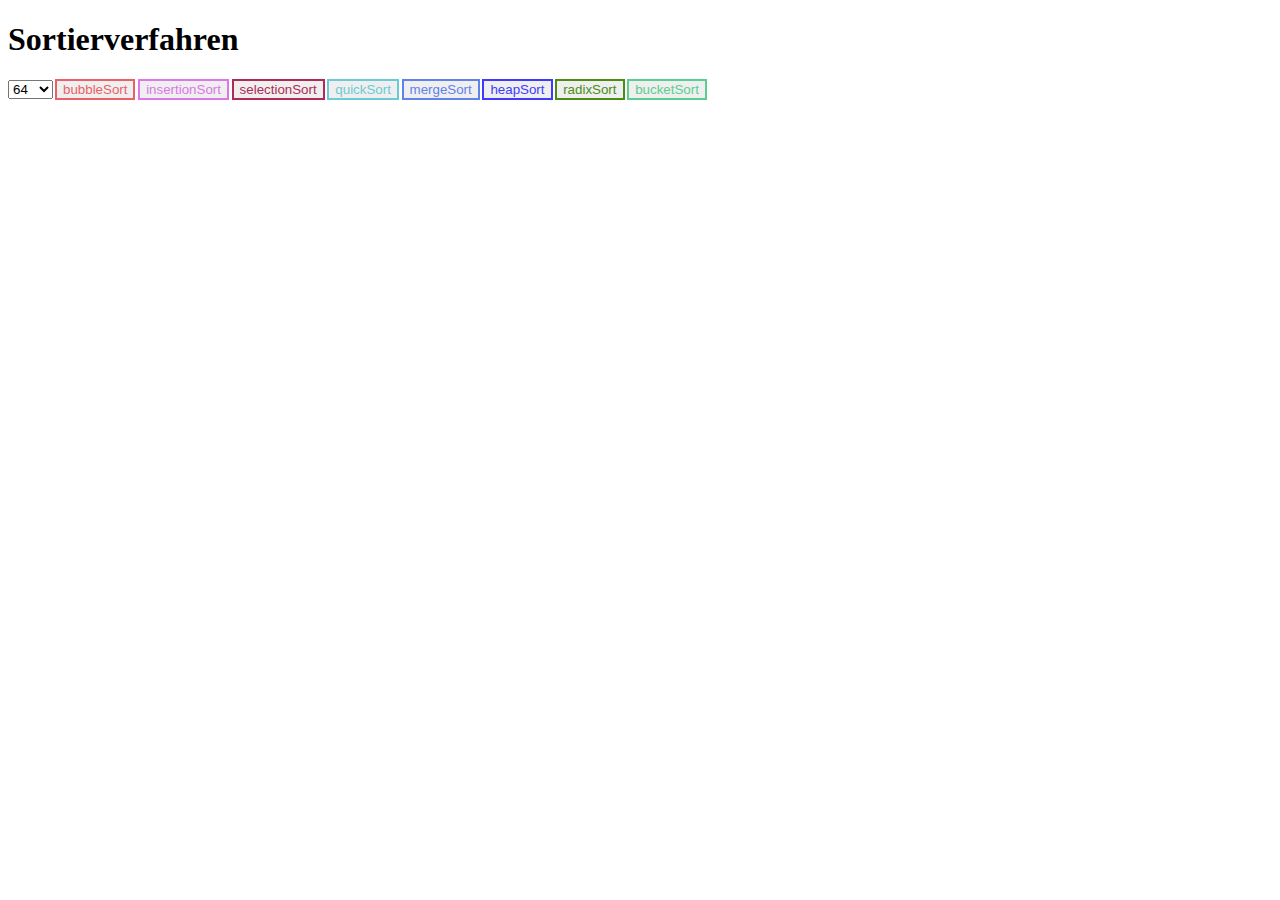
<file: viewer/index.html>
<!DOCTYPE html>
<html>
<head>
	<meta charset="UTF-8">
	<meta name="viewport" content="width=device-width,initial-scale=1">
	<title>Sorting</title>
	<link rel="stylesheet" href="https://gymburgdorf-ef23.github.io/helpers/basicstyle.css"></link>
	<link rel="stylesheet" href="./sorting.css"></link>
	<style>
		.btn[disabled] {opacity: 0.2;}
	</style>
	<script src="./sortinghelpers.js"></script>
	<script src="./renderhelpers.js"></script>
	<script src="./sortingalgosToRender.js"></script>
</head>
<body>
	<!--button onclick="window.paused=!window.paused">p</button-->
	<h1>Sortierverfahren</h1>
	<div class="controls">
		<select name="N">
			<option value="64">64</option>
			<option value="128">128</option>
			<option value="256">256</option>
		</select>
	</div>
	<div class="diagram"></div>
	<script>

		for(let sorter of Object.keys(sorters)) {
			document.querySelector(".controls").innerHTML += `<button class="btn ${sorter}" onClick="run('${sorter}')">${sorter}</button>`
		}

		async function run(sorter) {
			document.querySelectorAll(".btn").forEach(n=>n.setAttribute("disabled", "disabled"))
			const N = + document.querySelector("[name=N]").value
			const list = createList(N)
			renderList(list)
			await sorters[sorter](list)
			document.querySelectorAll(".btn").forEach(n=>n.removeAttribute("disabled"))
		}


	</script>
</body>
</html>
</file>
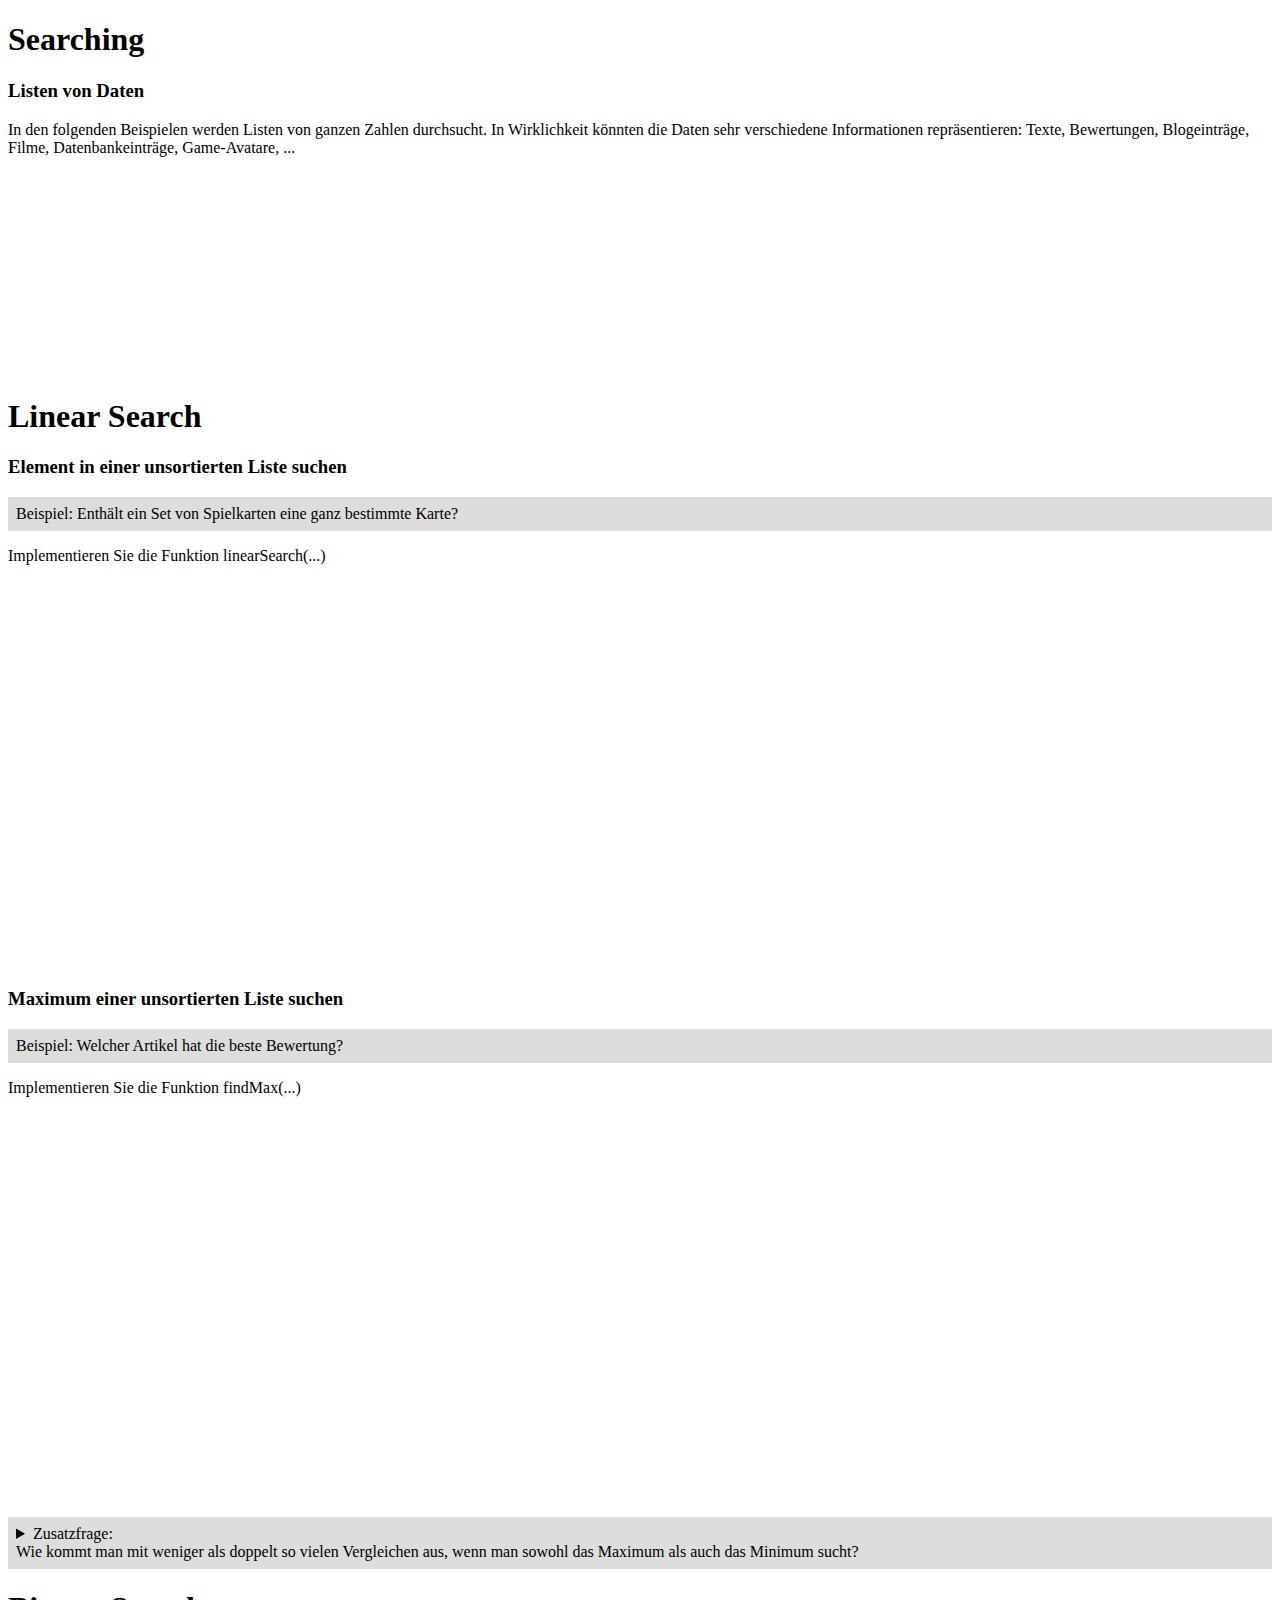
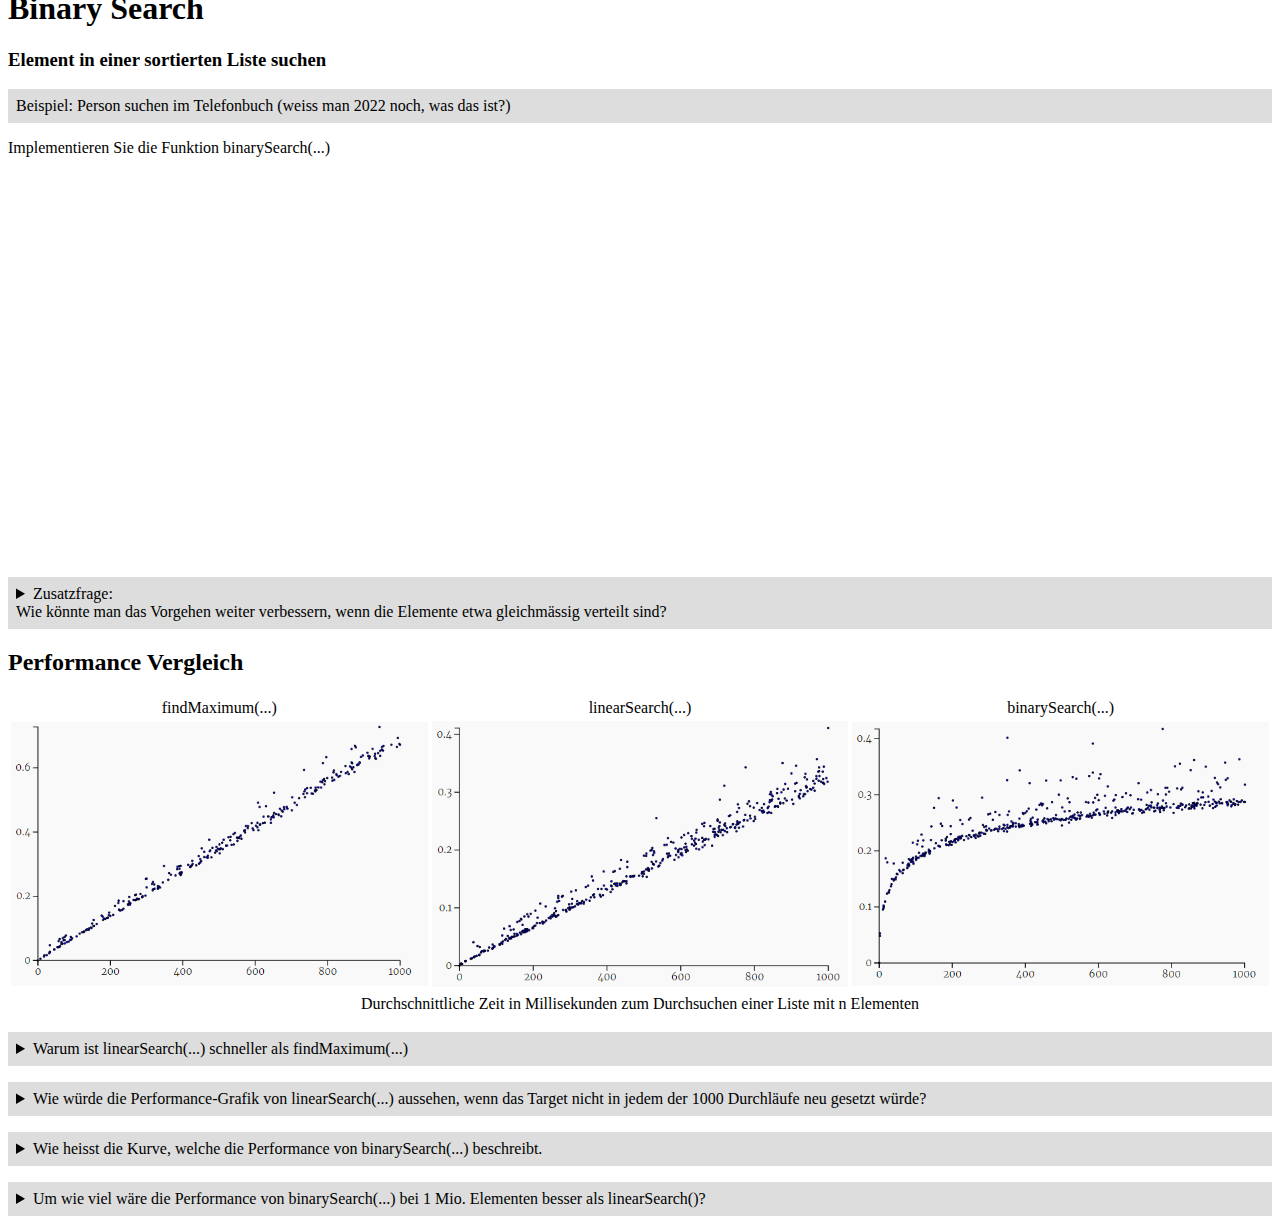
<file: searching.html>
<!DOCTYPE html>
<html lang="en">
<head>
  <meta charset="UTF-8">
  <title>Searching</title>
  <link rel="stylesheet" href="https://gymburgdorf-ef23.github.io/helpers/basicstyle.css"></link>
  <style>
    p {margin: 1em 0;}
    .example {background-color: #ddd; margin: 1em 0; padding: 0.5em;}
    details {margin: 1em 0;}
    summary {background-color: #ddd; padding: 0.5em;}
    details>div {background-color: #eee; margin-bottom: 1em 0; padding: 0.5em;}
    .performance {margin-bottom: 1em;}
    .performance td {width: 33%; text-align: center;}
    .performance img {width: 100%;}
  </style>
</head>
<body>
<h1>Searching</h1>
<h3>Listen von Daten</h3>
  <p>In den folgenden Beispielen werden Listen von ganzen Zahlen durchsucht. In Wirklichkeit könnten die Daten sehr verschiedene Informationen repräsentieren: Texte, Bewertungen, Blogeinträge, 
    Filme, Datenbankeinträge, Game-Avatare, ...</p>
<iframe src="https://trinket.io/embed/python/24c7a1c69e" width="100%" height="200" frameborder="0" marginwidth="0" marginheight="0" allowfullscreen></iframe>
<h1>Linear Search</h1>
<h3>Element in einer unsortierten Liste suchen</h3>
  <div class="example">Beispiel: Enthält ein Set von Spielkarten eine ganz bestimmte Karte?</div>
  <div>Implementieren Sie die Funktion linearSearch(...)</div>
  <iframe src="https://trinket.io/embed/python/cbec6f0f18" width="100%" height="400" frameborder="0" marginwidth="0" marginheight="0" allowfullscreen title="linear_search_template"></iframe>
<h3>Maximum einer unsortierten Liste suchen</h3>
  <div class="example">Beispiel: Welcher Artikel hat die beste Bewertung?</div>
  <div>Implementieren Sie die Funktion findMax(...)</div>
  <iframe src="https://trinket.io/embed/python/3503bf04b6" width="100%" height="400" frameborder="0" marginwidth="0" marginheight="0" allowfullscreen title="findMax_template"></iframe>
  <div>
    <details>
      <summary>Zusatzfrage:<br>Wie kommt man mit weniger als doppelt so vielen Vergleichen aus, wenn man sowohl das Maximum als auch das Minimum sucht?</summary>
      <div>Man kann immer die nächsten zwei Elemente a und b vergleichen. Anschliessend vergleicht man das grössere mit dem bisherigen Maximum und das kleinere mit dem bisherigen Minimum.
      So braucht man pro zwei Elemente nur drei Vergleiche statt vier. Diese Verbesserung ist also nicht enorm, die Laufzeit bleibt linear.</div>
    </details>
  </div>

<h1>Binary Search</h1>
<h3>Element in einer sortierten Liste suchen</h3>
  <div class="example">Beispiel: Person suchen im Telefonbuch (weiss man 2022 noch, was das ist?)</div>
  <div>Implementieren Sie die Funktion binarySearch(...)</div>
  <iframe src="https://trinket.io/embed/python/e49a5420cf" width="100%" height="400" frameborder="0" marginwidth="0" marginheight="0" allowfullscreen title="binary_search_template"></iframe>
  <div>
  <details>
    <summary>Zusatzfrage:<br>Wie könnte man das Vorgehen weiter verbessern, wenn die Elemente etwa gleichmässig verteilt sind?</summary>
    <div>Man kann für den nächsten Versuch statt der Mitte eine Position wählen, die etwa der erwarteten Position entspricht (für den Namen Zaugg kann man eher hinten im Telefonbuch aufschlagen). Man nennt dies <i>interpolierendes Suchen</i>.</div>
  </details>
  </div>
<h2>Performance Vergleich</h2>
  <table class="performance">
    <tr>
      <td>findMaximum(...)</td>
      <td>linearSearch(...)</td>
      <td>binarySearch(...)</td>
    </tr>
    <tr>
      <td><img src="./performance-findMax.png"></td>
      <td><img src="./performance-linearSearch.png"></td>
      <td><img src="./performance-binarySearch.png"></td>
    </tr>
    <tr>
      <td colspan=3>Durchschnittliche Zeit in Millisekunden zum Durchsuchen einer Liste mit n Elementen</td>
    </tr>
  </table>
  <details>
    <summary>Warum ist linearSearch(...) schneller als findMaximum(...)</summary>
    <div>...</div>
  </details>
  <details>
    <summary>Wie würde die Performance-Grafik von linearSearch(...) aussehen, wenn das Target nicht in jedem der 1000 Durchläufe neu gesetzt würde?</summary>
    <div>...</div>
  </details>
  <details>
    <summary>Wie heisst die Kurve, welche die Performance von binarySearch(...) beschreibt.</summary>
    <div>...</div>
  </details>
  <details>
    <summary>Um wie viel wäre die Performance von binarySearch(...) bei 1 Mio. Elementen besser als linearSearch()?</summary>
    <div>...</div>
  </details>
  
</body>
</html>
</file>
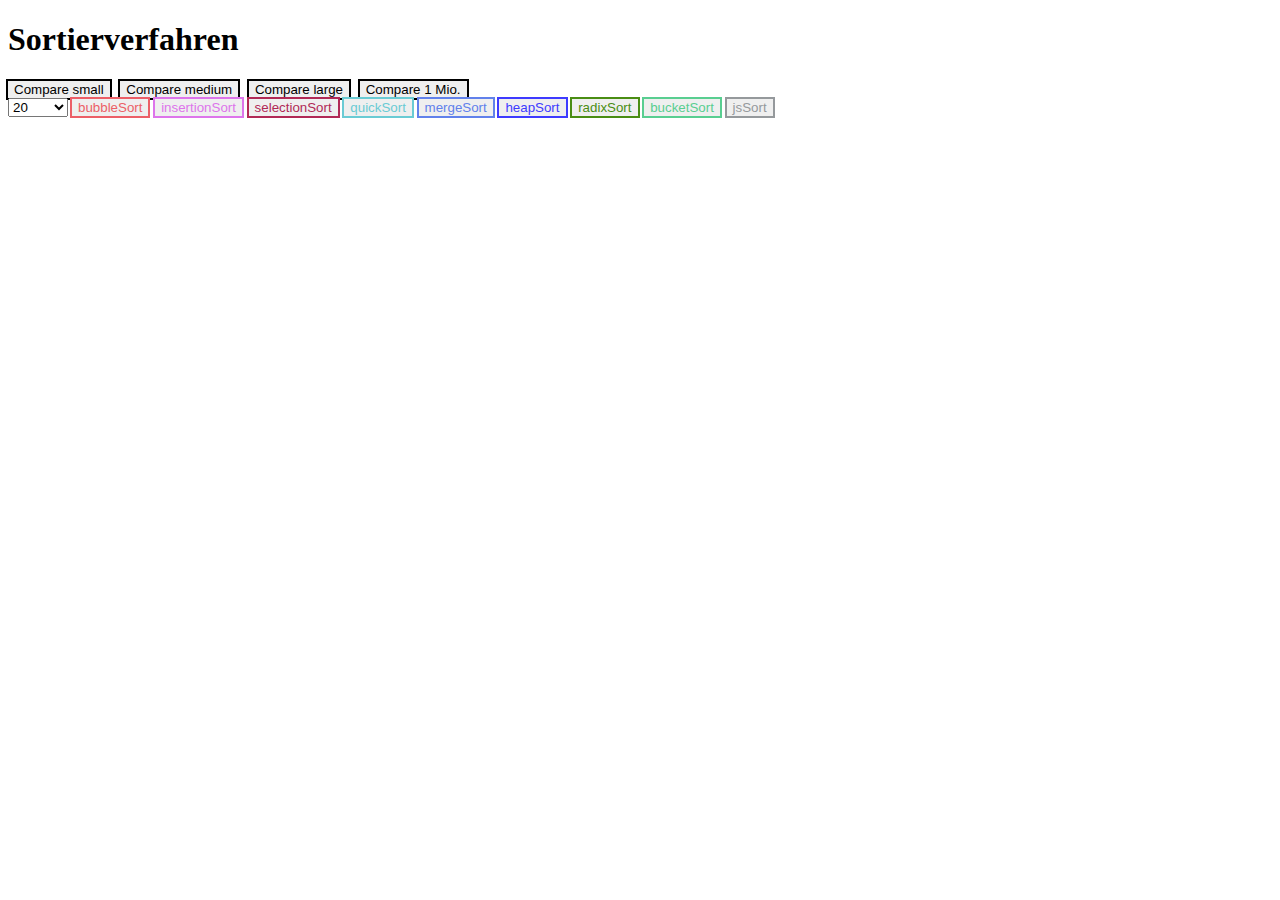
<file: viewer/performance.html>
<!DOCTYPE html>
<html>
<head>
	<meta charset="UTF-8">
	<meta name="viewport" content="width=device-width,initial-scale=1">
	<title>Sorting</title>
	<link rel="stylesheet" href="https://gymburgdorf-ef23.github.io/helpers/basicstyle.css"></link>
	<link rel="stylesheet" href="./sorting.css"></link>
	<script src="./sortinghelpers.js"></script>
	<script src="./performancePlots.js"></script>
	<script src="./sortingalgosSimplecode.js"></script>
</head>
<body>
	<h1>Sortierverfahren</h1>
	<div class="controls">
		<div>
			<button onclick="compareSmall()">Compare small</button>
			<button onclick="compareMedium()">Compare medium</button>
			<button onclick="compareLarge()">Compare large</button>
			<button onclick="compareMillion()">Compare 1 Mio.</button>
		</div>
		<select name="Nmax">
			<option value="20">20</option>
			<option value="50">50</option>
			<option value="100">100</option>
			<option value="200">200</option>
			<option value="500">500</option>
			<option value="1000">1000</option>
			<option value="2000">2000</option>
			<option value="5000">5000</option>
			<option value="10000">10000</option>
			<option value="20000">20000</option>
			<option value="50000">50000</option>
		</select>
	</div>
	<div class="diagram"></div>
	<script>
		
		for(let sorter of Object.keys(sorters)) {
			document.querySelector(".controls").innerHTML += `<button class="btn ${sorter}" onClick="runTest('${sorter}')">${sorter}</button>`
		}

		let msgId = 0
		async function postTest({sortWorker, sorter, N, runs=10}) {
			return new Promise((resolve) => {
				const myId = msgId++
				const myListener = (e) => {
					const {sorter, N, t, myId: answerId} = e.data
					if(answerId === myId) {
						sortWorker.removeEventListener('message', myListener)
						resolve(t)
					}
				}
				sortWorker.addEventListener('message', myListener)
				sortWorker.postMessage({sorter, N, runs, myId})
			})
		}

		async function runTest(sorter) {
			const Nmax = + document.querySelector("[name=Nmax]").value
			const points = []
			
			for(let N of testRuns(Nmax, Math.min(200, Nmax))) {
				const sortWorker = new Worker("./sortworker.js")
				const t = await postTest({sortWorker, sorter, N, runs: 1000000 / Nmax})
				points.push([N, t, sorter])
				document.querySelector(".diagram").innerHTML =  renderPoints(points)
				sortWorker.terminate()
				await sleep(20)
			}
		}

		async function compare(candidates, Nmax, Nvalues, runs) {
			const points = []
			for(let sorter of candidates) {
				for(let N of testRuns(Nmax, Nvalues)) {
					const sortWorker = new Worker("./sortworker.js")
					const t = await postTest({sortWorker, sorter, N, runs})
					points.push([N, t, sorter])
					document.querySelector(".diagram").innerHTML =  renderPoints(points)
					sortWorker.terminate()
					await sleep(20)
				}
			}
		}

		async function compareSmall() {
			await compare(Object.keys(sorters), 100, 50, 20000)
		}

		async function compareMedium() {
			await compare(Object.keys(sorters), 2000, 50, 200)
		}

		async function compareLarge() {
			await compare( ["quickSort", "mergeSort", "heapSort", "radixSort", "bucketSort", "jsSort"], 50000, 50, 50)
		}

		async function compareMillion() {
			await compare( ["quickSort", "mergeSort", "heapSort", "radixSort", "bucketSort", "jsSort"], 1000000, 30, 5)
		}

		function testRuns(Nmax, points) {
			const runs = []
			const dN = Nmax / points
			const teeth = 4
			let next = Nmax
			for(let i = 0; i < points; i++) {
				runs.push(Math.floor(next))
				next -= dN * teeth
				if(next <= 0) {
					next += Nmax - dN
				}
			}
			return runs
		}


	</script>
</body>
</html>
</file>
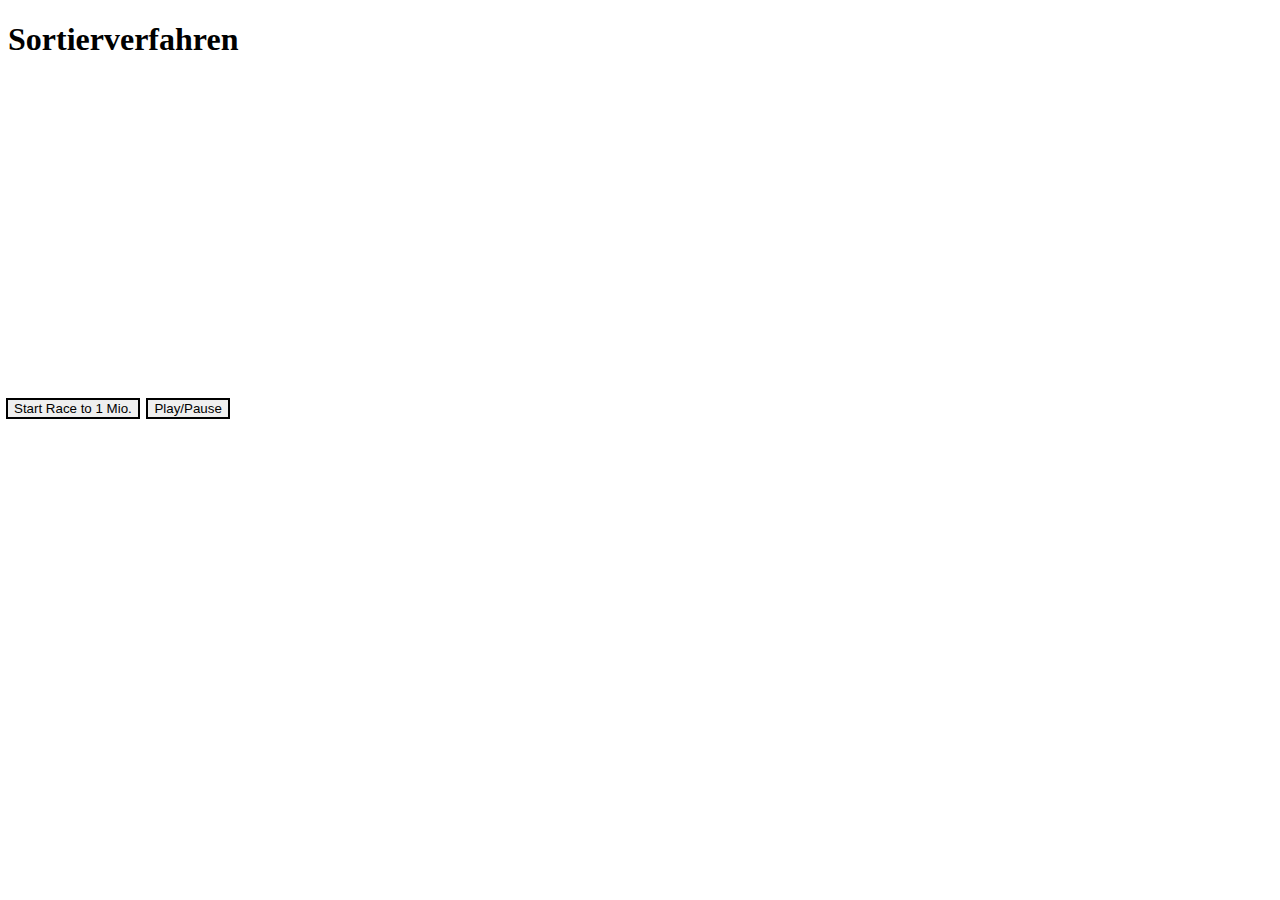
<file: viewer/race.html>
<!DOCTYPE html>
<html>
<head>
	<meta charset="UTF-8">
	<meta name="viewport" content="width=device-width,initial-scale=1">
	<title>Sorting</title>
	<link rel="stylesheet" href="https://gymburgdorf-ef23.github.io/helpers/basicstyle.css"></link>
	<link rel="stylesheet" href="./sorting.css"></link>
	<script src="./sortinghelpers.js"></script>
	<script src="./performancePlots.js"></script>
	<script src="./sortingalgosSimplecode.js"></script>
</head>
<body>
	<h1>Sortierverfahren</h1>
	<iframe width="560" height="315" src="https://www.youtube.com/embed/koMpGeZpu4Q" title="YouTube video player" frameborder="0" allow="accelerometer; autoplay; clipboard-write; encrypted-media; gyroscope; picture-in-picture" allowfullscreen></iframe>
	<div class="controls">
		<button onclick="start()">Start Race to 1 Mio.</button>
		<button onclick="toggle()">Play/Pause</button>
	</div>
	<div class="diagram"></div>
	<script>
		
		function pickNextSorter(totaltime) {
			let nextSorter = null
			let leastTime = Infinity
			for(let entry of Object.entries(totaltime)) {
				const [sorter, time] = entry
				if(time < leastTime) {
					leastTime = time
					nextSorter = sorter
				}
			}
			return nextSorter
		}

		let running = true

		function toggle() {
			running = !running
		}

		async function start() {

			const totaltime = {}
			const numberOfItems = {}
			for(let sorter of Object.keys(sorters)) {
				totaltime[sorter] = 0
				numberOfItems[sorter] = 2
			}
			const points = []

			let reached1million = false
			while(!reached1million) {
				if(running) {
					const sorter = pickNextSorter(totaltime)
					const N = numberOfItems[sorter]
					const sortWorker = new Worker("./sortworker.js")
					const t = await postTest({sortWorker, sorter, N, runs: Math.ceil(5 + 1e5/N)})
					points.push([N, t, sorter])
					totaltime[sorter] += t
					numberOfItems[sorter] = Math.ceil(1.1*N)
					if(N >= 1e6) {
						reached1million = true
					}
					document.querySelector(".diagram").innerHTML =  renderLines(points)
					sortWorker.terminate()
				}
				await sleep(20)
			}
		}

		let msgId = 0
		async function postTest({sortWorker, sorter, N, runs=10}) {
			return new Promise((resolve) => {
				const myId = msgId++
				const myListener = (e) => {
					const {sorter, N, t, myId: answerId} = e.data
					if(answerId === myId) {
						sortWorker.removeEventListener('message', myListener)
						resolve(t)
					}
				}
				sortWorker.addEventListener('message', myListener)
				sortWorker.postMessage({sorter, N, runs, myId})
			})
		}

	</script>
</body>
</html>
</file>
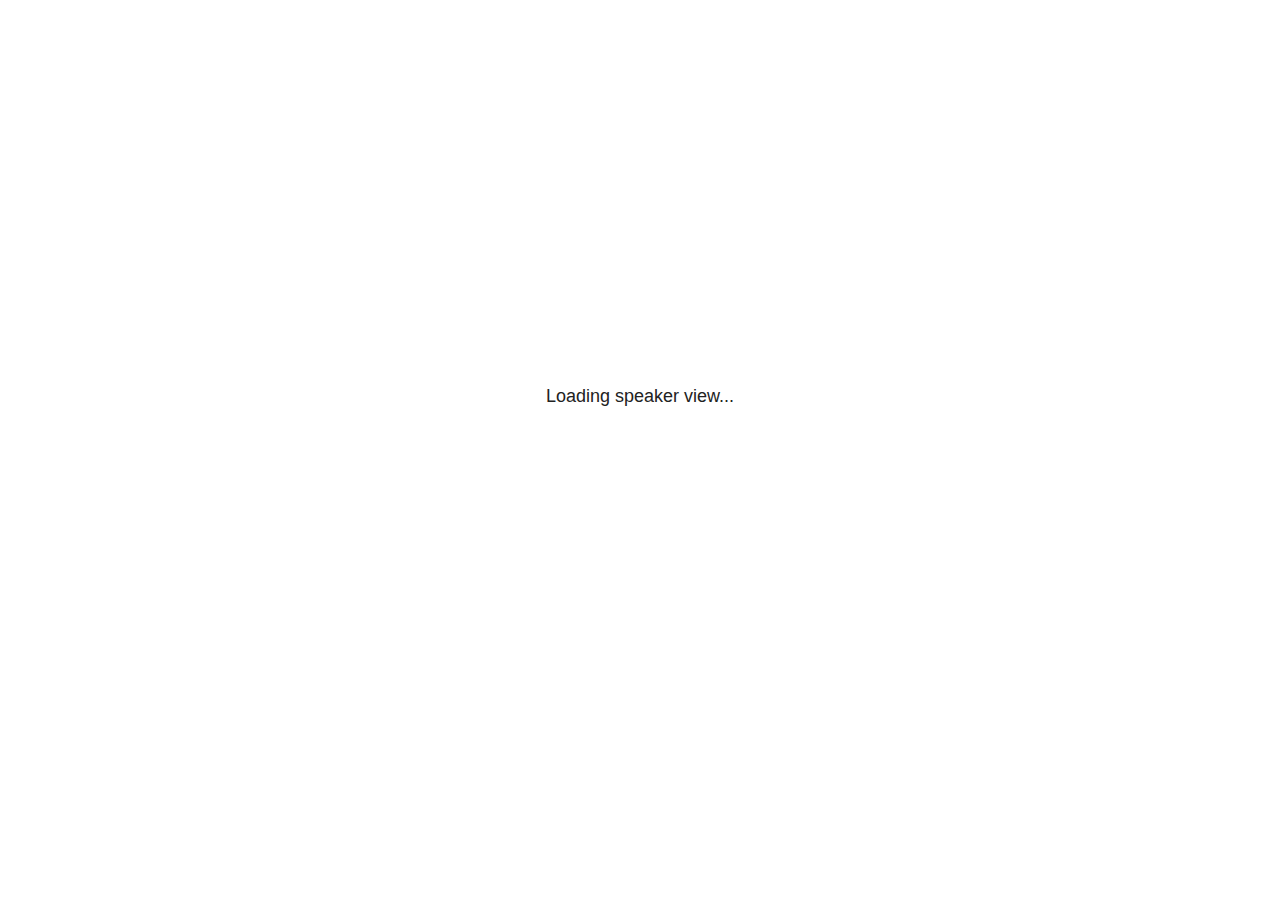
<file: plugin/notes/speaker-view.html>
<html lang="en">
	<head>
		<meta charset="utf-8">

		<title>reveal.js - Speaker View</title>

		<style>
			body {
				font-family: Helvetica;
				font-size: 18px;
			}

			#current-slide,
			#upcoming-slide,
			#speaker-controls {
				padding: 6px;
				box-sizing: border-box;
				-moz-box-sizing: border-box;
			}

			#current-slide iframe,
			#upcoming-slide iframe {
				width: 100%;
				height: 100%;
				border: 1px solid #ddd;
			}

			#current-slide .label,
			#upcoming-slide .label {
				position: absolute;
				top: 10px;
				left: 10px;
				z-index: 2;
			}

			#connection-status {
				position: absolute;
				top: 0;
				left: 0;
				width: 100%;
				height: 100%;
				z-index: 20;
				padding: 30% 20% 20% 20%;
				font-size: 18px;
				color: #222;
				background: #fff;
				text-align: center;
				box-sizing: border-box;
				line-height: 1.4;
			}

			.overlay-element {
				height: 34px;
				line-height: 34px;
				padding: 0 10px;
				text-shadow: none;
				background: rgba( 220, 220, 220, 0.8 );
				color: #222;
				font-size: 14px;
			}

			.overlay-element.interactive:hover {
				background: rgba( 220, 220, 220, 1 );
			}

			#current-slide {
				position: absolute;
				width: 60%;
				height: 100%;
				top: 0;
				left: 0;
				padding-right: 0;
			}

			#upcoming-slide {
				position: absolute;
				width: 40%;
				height: 40%;
				right: 0;
				top: 0;
			}

			/* Speaker controls */
			#speaker-controls {
				position: absolute;
				top: 40%;
				right: 0;
				width: 40%;
				height: 60%;
				overflow: auto;
				font-size: 18px;
			}

				.speaker-controls-time.hidden,
				.speaker-controls-notes.hidden {
					display: none;
				}

				.speaker-controls-time .label,
				.speaker-controls-pace .label,
				.speaker-controls-notes .label {
					text-transform: uppercase;
					font-weight: normal;
					font-size: 0.66em;
					color: #666;
					margin: 0;
				}

				.speaker-controls-time, .speaker-controls-pace {
					border-bottom: 1px solid rgba( 200, 200, 200, 0.5 );
					margin-bottom: 10px;
					padding: 10px 16px;
					padding-bottom: 20px;
					cursor: pointer;
				}

				.speaker-controls-time .reset-button {
					opacity: 0;
					float: right;
					color: #666;
					text-decoration: none;
				}
				.speaker-controls-time:hover .reset-button {
					opacity: 1;
				}

				.speaker-controls-time .timer,
				.speaker-controls-time .clock {
					width: 50%;
				}

				.speaker-controls-time .timer,
				.speaker-controls-time .clock,
				.speaker-controls-time .pacing .hours-value,
				.speaker-controls-time .pacing .minutes-value,
				.speaker-controls-time .pacing .seconds-value {
					font-size: 1.9em;
				}

				.speaker-controls-time .timer {
					float: left;
				}

				.speaker-controls-time .clock {
					float: right;
					text-align: right;
				}

				.speaker-controls-time span.mute {
					opacity: 0.3;
				}

				.speaker-controls-time .pacing-title {
					margin-top: 5px;
				}

				.speaker-controls-time .pacing.ahead {
					color: blue;
				}

				.speaker-controls-time .pacing.on-track {
					color: green;
				}

				.speaker-controls-time .pacing.behind {
					color: red;
				}

				.speaker-controls-notes {
					padding: 10px 16px;
				}

				.speaker-controls-notes .value {
					margin-top: 5px;
					line-height: 1.4;
					font-size: 1.2em;
				}

			/* Layout selector */
			#speaker-layout {
				position: absolute;
				top: 10px;
				right: 10px;
				color: #222;
				z-index: 10;
			}
				#speaker-layout select {
					position: absolute;
					width: 100%;
					height: 100%;
					top: 0;
					left: 0;
					border: 0;
					box-shadow: 0;
					cursor: pointer;
					opacity: 0;

					font-size: 1em;
					background-color: transparent;

					-moz-appearance: none;
					-webkit-appearance: none;
					-webkit-tap-highlight-color: rgba(0, 0, 0, 0);
				}

				#speaker-layout select:focus {
					outline: none;
					box-shadow: none;
				}

			.clear {
				clear: both;
			}

			/* Speaker layout: Wide */
			body[data-speaker-layout="wide"] #current-slide,
			body[data-speaker-layout="wide"] #upcoming-slide {
				width: 50%;
				height: 45%;
				padding: 6px;
			}

			body[data-speaker-layout="wide"] #current-slide {
				top: 0;
				left: 0;
			}

			body[data-speaker-layout="wide"] #upcoming-slide {
				top: 0;
				left: 50%;
			}

			body[data-speaker-layout="wide"] #speaker-controls {
				top: 45%;
				left: 0;
				width: 100%;
				height: 50%;
				font-size: 1.25em;
			}

			/* Speaker layout: Tall */
			body[data-speaker-layout="tall"] #current-slide,
			body[data-speaker-layout="tall"] #upcoming-slide {
				width: 45%;
				height: 50%;
				padding: 6px;
			}

			body[data-speaker-layout="tall"] #current-slide {
				top: 0;
				left: 0;
			}

			body[data-speaker-layout="tall"] #upcoming-slide {
				top: 50%;
				left: 0;
			}

			body[data-speaker-layout="tall"] #speaker-controls {
				padding-top: 40px;
				top: 0;
				left: 45%;
				width: 55%;
				height: 100%;
				font-size: 1.25em;
			}

			/* Speaker layout: Notes only */
			body[data-speaker-layout="notes-only"] #current-slide,
			body[data-speaker-layout="notes-only"] #upcoming-slide {
				display: none;
			}

			body[data-speaker-layout="notes-only"] #speaker-controls {
				padding-top: 40px;
				top: 0;
				left: 0;
				width: 100%;
				height: 100%;
				font-size: 1.25em;
			}

			@media screen and (max-width: 1080px) {
				body[data-speaker-layout="default"] #speaker-controls {
					font-size: 16px;
				}
			}

			@media screen and (max-width: 900px) {
				body[data-speaker-layout="default"] #speaker-controls {
					font-size: 14px;
				}
			}

			@media screen and (max-width: 800px) {
				body[data-speaker-layout="default"] #speaker-controls {
					font-size: 12px;
				}
			}

		</style>
	</head>

	<body>

		<div id="connection-status">Loading speaker view...</div>

		<div id="current-slide"></div>
		<div id="upcoming-slide"><span class="overlay-element label">Upcoming</span></div>
		<div id="speaker-controls">
			<div class="speaker-controls-time">
				<h4 class="label">Time <span class="reset-button">Click to Reset</span></h4>
				<div class="clock">
					<span class="clock-value">0:00 AM</span>
				</div>
				<div class="timer">
					<span class="hours-value">00</span><span class="minutes-value">:00</span><span class="seconds-value">:00</span>
				</div>
				<div class="clear"></div>

				<h4 class="label pacing-title" style="display: none">Pacing – Time to finish current slide</h4>
				<div class="pacing" style="display: none">
					<span class="hours-value">00</span><span class="minutes-value">:00</span><span class="seconds-value">:00</span>
				</div>
			</div>

			<div class="speaker-controls-notes hidden">
				<h4 class="label">Notes</h4>
				<div class="value"></div>
			</div>
		</div>
		<div id="speaker-layout" class="overlay-element interactive">
			<span class="speaker-layout-label"></span>
			<select class="speaker-layout-dropdown"></select>
		</div>

		<script>

			(function() {

				var notes,
					notesValue,
					currentState,
					currentSlide,
					upcomingSlide,
					layoutLabel,
					layoutDropdown,
					pendingCalls = {},
					lastRevealApiCallId = 0,
					connected = false;

				var SPEAKER_LAYOUTS = {
					'default': 'Default',
					'wide': 'Wide',
					'tall': 'Tall',
					'notes-only': 'Notes only'
				};

				setupLayout();

				var connectionStatus = document.querySelector( '#connection-status' );
				var connectionTimeout = setTimeout( function() {
					connectionStatus.innerHTML = 'Error connecting to main window.<br>Please try closing and reopening the speaker view.';
				}, 5000 );

				window.addEventListener( 'message', function( event ) {

					clearTimeout( connectionTimeout );
					connectionStatus.style.display = 'none';

					var data = JSON.parse( event.data );

					// The overview mode is only useful to the reveal.js instance
					// where navigation occurs so we don't sync it
					if( data.state ) delete data.state.overview;

					// Messages sent by the notes plugin inside of the main window
					if( data && data.namespace === 'reveal-notes' ) {
						if( data.type === 'connect' ) {
							handleConnectMessage( data );
						}
						else if( data.type === 'state' ) {
							handleStateMessage( data );
						}
						else if( data.type === 'return' ) {
							pendingCalls[data.callId](data.result);
							delete pendingCalls[data.callId];
						}
					}
					// Messages sent by the reveal.js inside of the current slide preview
					else if( data && data.namespace === 'reveal' ) {
						if( /ready/.test( data.eventName ) ) {
							// Send a message back to notify that the handshake is complete
							window.opener.postMessage( JSON.stringify({ namespace: 'reveal-notes', type: 'connected'} ), '*' );
						}
						else if( /slidechanged|fragmentshown|fragmenthidden|paused|resumed/.test( data.eventName ) && currentState !== JSON.stringify( data.state ) ) {

							window.opener.postMessage( JSON.stringify({ method: 'setState', args: [ data.state ]} ), '*' );

						}
					}

				} );

				/**
				 * Asynchronously calls the Reveal.js API of the main frame.
				 */
				function callRevealApi( methodName, methodArguments, callback ) {

					var callId = ++lastRevealApiCallId;
					pendingCalls[callId] = callback;
					window.opener.postMessage( JSON.stringify( {
						namespace: 'reveal-notes',
						type: 'call',
						callId: callId,
						methodName: methodName,
						arguments: methodArguments
					} ), '*' );

				}

				/**
				 * Called when the main window is trying to establish a
				 * connection.
				 */
				function handleConnectMessage( data ) {

					if( connected === false ) {
						connected = true;

						setupIframes( data );
						setupKeyboard();
						setupNotes();
						setupTimer();
					}

				}

				/**
				 * Called when the main window sends an updated state.
				 */
				function handleStateMessage( data ) {

					// Store the most recently set state to avoid circular loops
					// applying the same state
					currentState = JSON.stringify( data.state );

					// No need for updating the notes in case of fragment changes
					if ( data.notes ) {
						notes.classList.remove( 'hidden' );
						notesValue.style.whiteSpace = data.whitespace;
						if( data.markdown ) {
							notesValue.innerHTML = marked( data.notes );
						}
						else {
							notesValue.innerHTML = data.notes;
						}
					}
					else {
						notes.classList.add( 'hidden' );
					}

					// Update the note slides
					currentSlide.contentWindow.postMessage( JSON.stringify({ method: 'setState', args: [ data.state ] }), '*' );
					upcomingSlide.contentWindow.postMessage( JSON.stringify({ method: 'setState', args: [ data.state ] }), '*' );
					upcomingSlide.contentWindow.postMessage( JSON.stringify({ method: 'next' }), '*' );

				}

				// Limit to max one state update per X ms
				handleStateMessage = debounce( handleStateMessage, 200 );

				/**
				 * Forward keyboard events to the current slide window.
				 * This enables keyboard events to work even if focus
				 * isn't set on the current slide iframe.
				 *
				 * Block F5 default handling, it reloads and disconnects
				 * the speaker notes window.
				 */
				function setupKeyboard() {

					document.addEventListener( 'keydown', function( event ) {
						if( event.keyCode === 116 || ( event.metaKey && event.keyCode === 82 ) ) {
							event.preventDefault();
							return false;
						}
						currentSlide.contentWindow.postMessage( JSON.stringify({ method: 'triggerKey', args: [ event.keyCode ] }), '*' );
					} );

				}

				/**
				 * Creates the preview iframes.
				 */
				function setupIframes( data ) {

					var params = [
						'receiver',
						'progress=false',
						'history=false',
						'transition=none',
						'autoSlide=0',
						'backgroundTransition=none'
					].join( '&' );

					var urlSeparator = /\?/.test(data.url) ? '&' : '?';
					var hash = '#/' + data.state.indexh + '/' + data.state.indexv;
					var currentURL = data.url + urlSeparator + params + '&postMessageEvents=true' + hash;
					var upcomingURL = data.url + urlSeparator + params + '&controls=false' + hash;

					currentSlide = document.createElement( 'iframe' );
					currentSlide.setAttribute( 'width', 1280 );
					currentSlide.setAttribute( 'height', 1024 );
					currentSlide.setAttribute( 'src', currentURL );
					document.querySelector( '#current-slide' ).appendChild( currentSlide );

					upcomingSlide = document.createElement( 'iframe' );
					upcomingSlide.setAttribute( 'width', 640 );
					upcomingSlide.setAttribute( 'height', 512 );
					upcomingSlide.setAttribute( 'src', upcomingURL );
					document.querySelector( '#upcoming-slide' ).appendChild( upcomingSlide );

				}

				/**
				 * Setup the notes UI.
				 */
				function setupNotes() {

					notes = document.querySelector( '.speaker-controls-notes' );
					notesValue = document.querySelector( '.speaker-controls-notes .value' );

				}

				function getTimings( callback ) {

					callRevealApi( 'getSlidesAttributes', [], function ( slideAttributes ) {
						callRevealApi( 'getConfig', [], function ( config ) {
							var totalTime = config.totalTime;
							var minTimePerSlide = config.minimumTimePerSlide || 0;
							var defaultTiming = config.defaultTiming;
							if ((defaultTiming == null) && (totalTime == null)) {
								callback(null);
								return;
							}
							// Setting totalTime overrides defaultTiming
							if (totalTime) {
								defaultTiming = 0;
							}
							var timings = [];
							for ( var i in slideAttributes ) {
								var slide = slideAttributes[ i ];
								var timing = defaultTiming;
								if( slide.hasOwnProperty( 'data-timing' )) {
									var t = slide[ 'data-timing' ];
									timing = parseInt(t);
									if( isNaN(timing) ) {
										console.warn("Could not parse timing '" + t + "' of slide " + i + "; using default of " + defaultTiming);
										timing = defaultTiming;
									}
								}
								timings.push(timing);
							}
							if ( totalTime ) {
								// After we've allocated time to individual slides, we summarize it and
								// subtract it from the total time
								var remainingTime = totalTime - timings.reduce( function(a, b) { return a + b; }, 0 );
								// The remaining time is divided by the number of slides that have 0 seconds
								// allocated at the moment, giving the average time-per-slide on the remaining slides
								var remainingSlides = (timings.filter( function(x) { return x == 0 }) ).length
								var timePerSlide = Math.round( remainingTime / remainingSlides, 0 )
								// And now we replace every zero-value timing with that average
								timings = timings.map( function(x) { return (x==0 ? timePerSlide : x) } );
							}
							var slidesUnderMinimum = timings.filter( function(x) { return (x < minTimePerSlide) } ).length
							if ( slidesUnderMinimum ) {
								message = "The pacing time for " + slidesUnderMinimum + " slide(s) is under the configured minimum of " + minTimePerSlide + " seconds. Check the data-timing attribute on individual slides, or consider increasing the totalTime or minimumTimePerSlide configuration options (or removing some slides).";
								alert(message);
							}
							callback( timings );
						} );
					} );

				}

				/**
				 * Return the number of seconds allocated for presenting
				 * all slides up to and including this one.
				 */
				function getTimeAllocated( timings, callback ) {

					callRevealApi( 'getSlidePastCount', [], function ( currentSlide ) {
						var allocated = 0;
						for (var i in timings.slice(0, currentSlide + 1)) {
							allocated += timings[i];
						}
						callback( allocated );
					} );

				}

				/**
				 * Create the timer and clock and start updating them
				 * at an interval.
				 */
				function setupTimer() {

					var start = new Date(),
					timeEl = document.querySelector( '.speaker-controls-time' ),
					clockEl = timeEl.querySelector( '.clock-value' ),
					hoursEl = timeEl.querySelector( '.hours-value' ),
					minutesEl = timeEl.querySelector( '.minutes-value' ),
					secondsEl = timeEl.querySelector( '.seconds-value' ),
					pacingTitleEl = timeEl.querySelector( '.pacing-title' ),
					pacingEl = timeEl.querySelector( '.pacing' ),
					pacingHoursEl = pacingEl.querySelector( '.hours-value' ),
					pacingMinutesEl = pacingEl.querySelector( '.minutes-value' ),
					pacingSecondsEl = pacingEl.querySelector( '.seconds-value' );

					var timings = null;
					getTimings( function ( _timings ) {

						timings = _timings;
						if (_timings !== null) {
							pacingTitleEl.style.removeProperty('display');
							pacingEl.style.removeProperty('display');
						}

						// Update once directly
						_updateTimer();

						// Then update every second
						setInterval( _updateTimer, 1000 );

					} );


					function _resetTimer() {

						if (timings == null) {
							start = new Date();
							_updateTimer();
						}
						else {
							// Reset timer to beginning of current slide
							getTimeAllocated( timings, function ( slideEndTimingSeconds ) {
								var slideEndTiming = slideEndTimingSeconds * 1000;
								callRevealApi( 'getSlidePastCount', [], function ( currentSlide ) {
									var currentSlideTiming = timings[currentSlide] * 1000;
									var previousSlidesTiming = slideEndTiming - currentSlideTiming;
									var now = new Date();
									start = new Date(now.getTime() - previousSlidesTiming);
									_updateTimer();
								} );
							} );
						}

					}

					timeEl.addEventListener( 'click', function() {
						_resetTimer();
						return false;
					} );

					function _displayTime( hrEl, minEl, secEl, time) {

						var sign = Math.sign(time) == -1 ? "-" : "";
						time = Math.abs(Math.round(time / 1000));
						var seconds = time % 60;
						var minutes = Math.floor( time / 60 ) % 60 ;
						var hours = Math.floor( time / ( 60 * 60 )) ;
						hrEl.innerHTML = sign + zeroPadInteger( hours );
						if (hours == 0) {
							hrEl.classList.add( 'mute' );
						}
						else {
							hrEl.classList.remove( 'mute' );
						}
						minEl.innerHTML = ':' + zeroPadInteger( minutes );
						if (hours == 0 && minutes == 0) {
							minEl.classList.add( 'mute' );
						}
						else {
							minEl.classList.remove( 'mute' );
						}
						secEl.innerHTML = ':' + zeroPadInteger( seconds );
					}

					function _updateTimer() {

						var diff, hours, minutes, seconds,
						now = new Date();

						diff = now.getTime() - start.getTime();

						clockEl.innerHTML = now.toLocaleTimeString( 'en-US', { hour12: true, hour: '2-digit', minute:'2-digit' } );
						_displayTime( hoursEl, minutesEl, secondsEl, diff );
						if (timings !== null) {
							_updatePacing(diff);
						}

					}

					function _updatePacing(diff) {

						getTimeAllocated( timings, function ( slideEndTimingSeconds ) {
							var slideEndTiming = slideEndTimingSeconds * 1000;

							callRevealApi( 'getSlidePastCount', [], function ( currentSlide ) {
								var currentSlideTiming = timings[currentSlide] * 1000;
								var timeLeftCurrentSlide = slideEndTiming - diff;
								if (timeLeftCurrentSlide < 0) {
									pacingEl.className = 'pacing behind';
								}
								else if (timeLeftCurrentSlide < currentSlideTiming) {
									pacingEl.className = 'pacing on-track';
								}
								else {
									pacingEl.className = 'pacing ahead';
								}
								_displayTime( pacingHoursEl, pacingMinutesEl, pacingSecondsEl, timeLeftCurrentSlide );
							} );
						} );
					}

				}

				/**
				 * Sets up the speaker view layout and layout selector.
				 */
				function setupLayout() {

					layoutDropdown = document.querySelector( '.speaker-layout-dropdown' );
					layoutLabel = document.querySelector( '.speaker-layout-label' );

					// Render the list of available layouts
					for( var id in SPEAKER_LAYOUTS ) {
						var option = document.createElement( 'option' );
						option.setAttribute( 'value', id );
						option.textContent = SPEAKER_LAYOUTS[ id ];
						layoutDropdown.appendChild( option );
					}

					// Monitor the dropdown for changes
					layoutDropdown.addEventListener( 'change', function( event ) {

						setLayout( layoutDropdown.value );

					}, false );

					// Restore any currently persisted layout
					setLayout( getLayout() );

				}

				/**
				 * Sets a new speaker view layout. The layout is persisted
				 * in local storage.
				 */
				function setLayout( value ) {

					var title = SPEAKER_LAYOUTS[ value ];

					layoutLabel.innerHTML = 'Layout' + ( title ? ( ': ' + title ) : '' );
					layoutDropdown.value = value;

					document.body.setAttribute( 'data-speaker-layout', value );

					// Persist locally
					if( supportsLocalStorage() ) {
						window.localStorage.setItem( 'reveal-speaker-layout', value );
					}

				}

				/**
				 * Returns the ID of the most recently set speaker layout
				 * or our default layout if none has been set.
				 */
				function getLayout() {

					if( supportsLocalStorage() ) {
						var layout = window.localStorage.getItem( 'reveal-speaker-layout' );
						if( layout ) {
							return layout;
						}
					}

					// Default to the first record in the layouts hash
					for( var id in SPEAKER_LAYOUTS ) {
						return id;
					}

				}

				function supportsLocalStorage() {

					try {
						localStorage.setItem('test', 'test');
						localStorage.removeItem('test');
						return true;
					}
					catch( e ) {
						return false;
					}

				}

				function zeroPadInteger( num ) {

					var str = '00' + parseInt( num );
					return str.substring( str.length - 2 );

				}

				/**
				 * Limits the frequency at which a function can be called.
				 */
				function debounce( fn, ms ) {

					var lastTime = 0,
						timeout;

					return function() {

						var args = arguments;
						var context = this;

						clearTimeout( timeout );

						var timeSinceLastCall = Date.now() - lastTime;
						if( timeSinceLastCall > ms ) {
							fn.apply( context, args );
							lastTime = Date.now();
						}
						else {
							timeout = setTimeout( function() {
								fn.apply( context, args );
								lastTime = Date.now();
							}, ms - timeSinceLastCall );
						}

					}

				}

			})();

		</script>
	</body>
</html>
</file>
<file: viewer/sorting.css>
svg {max-height: 80vh; max-width: 80vw;}
rect {stroke: rgba(0,0,0,0); stroke-width: 0;}
text {font: bold 36px Verdana, Helvetica, Arial, sans-serif;}

button {outline-width: 2px; outline-style: solid; margin-right: 0.5em; border: none;}

:root {
	--bubbleSort: #EC5F67;
	--insertionSort: #dd75eb;
	--selectionSort: #b12956;
	--quickSort: #6acbd4;
	--mergeSort: #6181eb;
	--heapSort: #3e3bff;
	--bucketSort: #59ce91;
	--radixSort: #4a8d13;
	--jsSort: #95999c;
}

.bubbleSort {color: var(--bubbleSort); fill: var(--bubbleSort);}
.insertionSort {color: var(--insertionSort); fill: var(--insertionSort);}
.selectionSort {color: var(--selectionSort); fill: var(--selectionSort)}
.quickSort {color: var(--quickSort); fill: var(--quickSort);}
.mergeSort {color: var(--mergeSort); fill: var(--mergeSort);}
.heapSort {color: var(--heapSort); fill: var(--heapSort);}
.radixSort {color: var(--radixSort); fill: var(--radixSort);}
.bucketSort {color: var(--bucketSort); fill: var(--bucketSort);}
.jsSort {color: var(--jsSort); fill: var(--jsSort);}

.line.bubbleSort {color: var(--bubbleSort); stroke: var(--bubbleSort); fill:none; stroke-width: 10;}
.line.insertionSort {color: var(--insertionSort); stroke: var(--insertionSort); fill:none; stroke-width: 10;}
.line.selectionSort {color: var(--selectionSort); stroke: var(--selectionSort);  fill:none; stroke-width: 10;}
.line.quickSort {color: var(--quickSort); stroke: var(--quickSort); fill:none; stroke-width: 10;}
.line.mergeSort {color: var(--mergeSort); stroke: var(--mergeSort); fill:none; stroke-width: 10;}
.line.heapSort {color: var(--heapSort); stroke: var(--heapSort); fill:none; stroke-width: 10;}
.line.radixSort {color: var(--radixSort); stroke: var(--radixSort); fill:none; stroke-width: 10;}
.line.bucketSort {color: var(--bucketSort); stroke: var(--bucketSort); fill:none; stroke-width: 10;}
.line.jsSort {color: var(--jsSort); stroke: var(--jsSort); fill:none; stroke-width: 10;}
</file>
